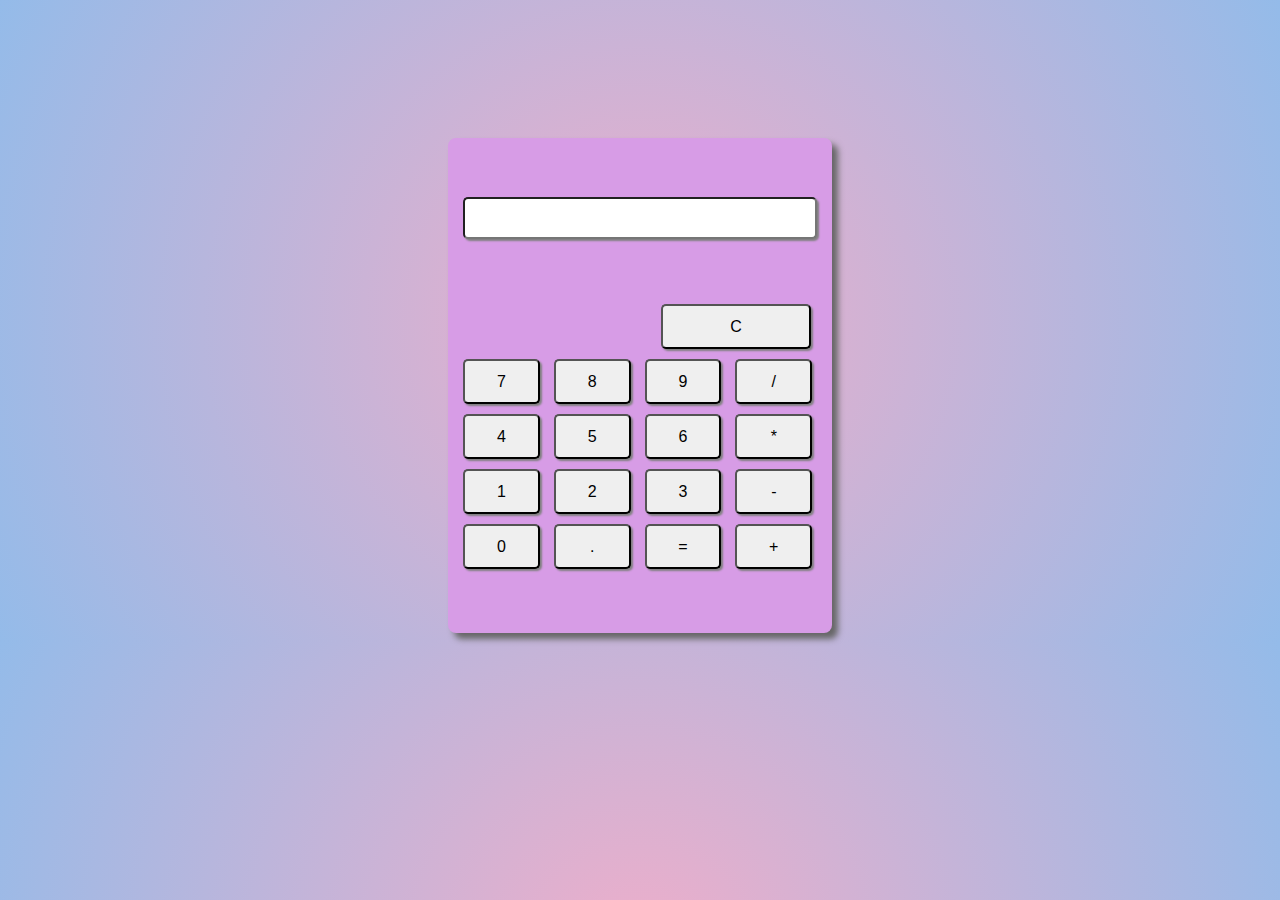
<file: atividade-07-10/calculadora/index.html>
<!DOCTYPE html>
<html>
    <head>
        <meta charset="UTF-8">
        <meta http-equiv="X-UA-Compatible" content="IE=edge">
        <meta name="viewport" content="width=device-width, initial-scale=1.0">
        <link rel="stylesheet" href="style.css">
        <script src="script.js" defer></script>
        <title>Calculadora</title>
    </head>
    <body>
        <main>
            <form class="Calculadora">
                <input type="text" id="campoResultado"><br>
                <button id="limpar" type="button">C</button>

                <section id="botoes">
                    <button type="button" value="7">7</button>
                    <button type="button" value="8">8</button>
                    <button type="button" value="9">9</button>
                    <button type="button" value="/">/</button>
                    <button type="button" value="4">4</button>
                    <button type="button" value="5">5</button>
                    <button type="button" value="6">6</button>
                    <button type="button" value="*">*</button>
                    <button type="button" value="1">1</button>
                    <button type="button" value="2">2</button>
                    <button type="button" value="3">3</button>
                    <button type="button" value="-">-</button>
                    <button type="button" value="0">0</button>
                    <button type="button" value=".">.</button>
                    <button type="button" id="igual">=</button>
                    <button type="button" value="+">+</button>
                </section>
            </form>
        </main>
    </body>
</html>
</file>
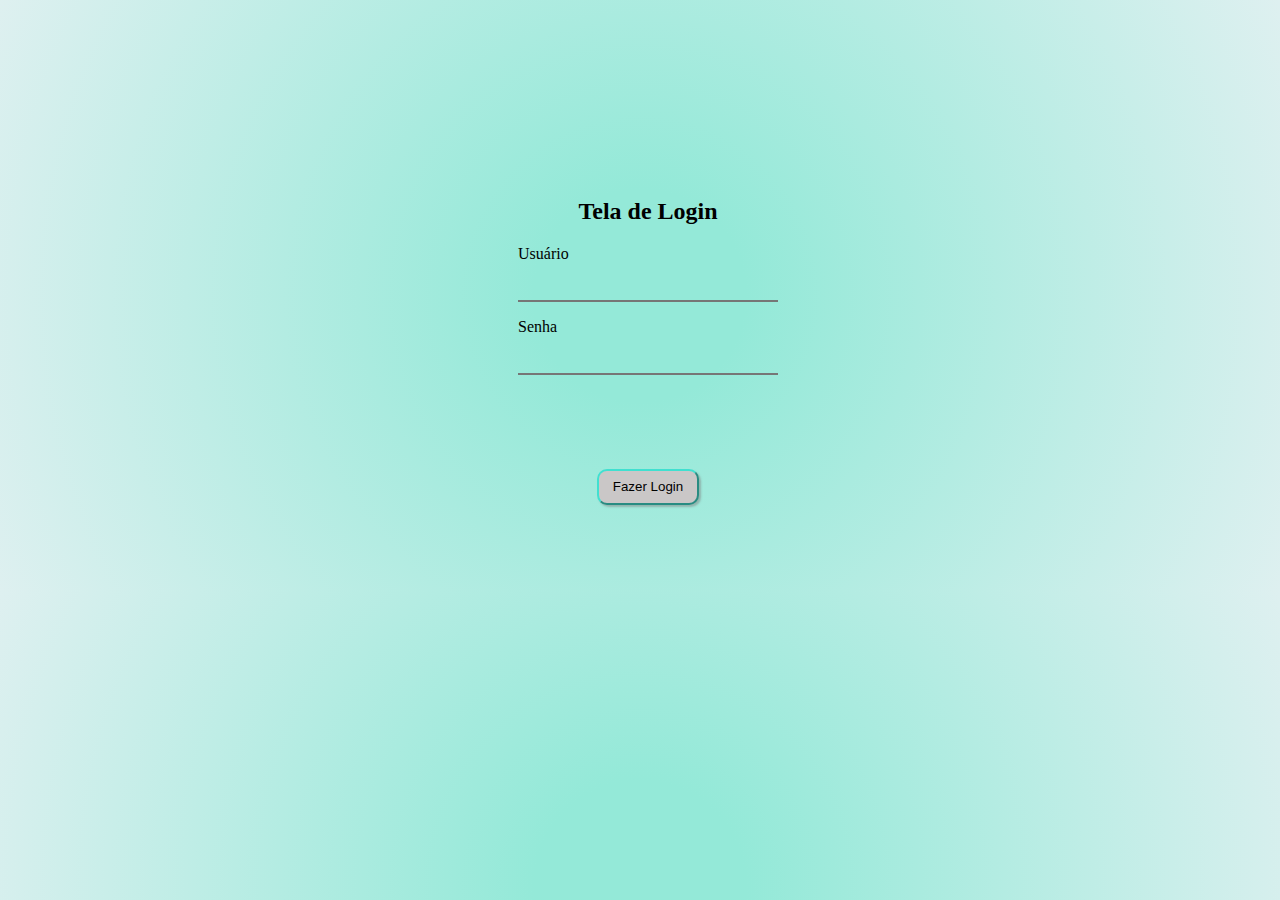
<file: atividade-07-10/login/index.html>
<!DOCTYPE html>
<html>
    <head>
        <meta charset="UTF-8">
        <meta http-equiv="X-UA-Compatible" content="IE=edge">
        <meta name="viewport" content="width=device-width, initial-scale=1.0">
        <link rel="stylesheet" href="style.css">
        <script src="script.js" defer></script>
        <title>Login</title>
    </head>
    <body>
        <section>
            <form id="formulario">
                <h2>Tela de Login</h2>
    
                <label for="usuario">Usuário</label>
                <input type="text" maxlength="100" name="usuario" id="usuario">
    
                <label for="senha">Senha</label>
                <input type="password" maxlength="6" name="senha" id="senha">
    
                <button type="button" id="botao">Fazer Login</button>
            </form>
        </section>
    </body>
</html>
</file>
<file: atividade-07-10/calculadora/style.css>
body{
    display: flex;
    justify-content: center;
    background-color: #fff;
    background: rgb(238,174,202);
    background: radial-gradient(circle, rgba(238,174,202,1) 0%, rgba(148,187,233,1) 100%);
}

main{
    display: flex;
    justify-content: center;
    align-items: center;
    margin-top: 130px;
    width: 30vw;
    height: 55vh;
    background-color: #fff;
    background-color: #d79ce6;
    box-shadow: 6px 6px 6px rgb(102, 102, 102);
    border-radius: 8px;
}

#campoResultado{
    font-size: 1rem;
    box-shadow: 2px 2px 2px gray;
    text-align: end;
    margin-left: 15px;
    margin-bottom: 55px;
    width: 27vw;
    height: 4vh;
    /* border: none; */
    border-radius: 5px;
    
}

#botoes{
    margin-left: 10px;
}

button{
    font-size: 1rem;
    box-shadow: 2px 2px 2px gray;
    width: 6vw;
    height: 5vh;
    margin: 5px;
    border-radius: 5px;
}

button:hover{
    background-color: #bceed8;
}

#limpar{
    margin-top: 10px;
    margin-left: 213px;
    width: 150px;
}

#limpar:hover{
    background-color: #e69ca3;
}

h2{
    color: #fff;
}
</file>
<file: atividade-07-10/login/style.css>
body{
    display: flex;
    justify-content: center;
    align-items: center;
    width: 100%;
    height: auto;
    background: rgb(148,233,216);
    background: radial-gradient(circle, rgba(148,233,216,1) 15%, rgba(222,240,240,1) 100%); 
}

section{
    display: flex;
    justify-content: center;
    width: 25vw;
    height: 45vh;
    margin-top: 170px;
}

#formulario{
    display: flex;
    flex-direction: column;
}

h2{
    text-align: center;
}

input{
    width: 20vw;
    height: 3vh;
    border-top: none;
    border-left: none;
    border-right: none;
    margin-bottom: 1rem;
    margin-top: 0.5rem;
    background-color: rgba(64, 224, 208, 0);
}

input:focus{
    outline: none;
}

#botao{
    width: 8vw;
    height: 4vh;
    margin: auto;
    box-shadow: 2px 2px 2px rgba(128, 128, 128, 0.5);
    border-radius: 10px;
    border-color: turquoise;
    background-color: rgb(202, 199, 199);
    cursor: pointer;
}
</file>
